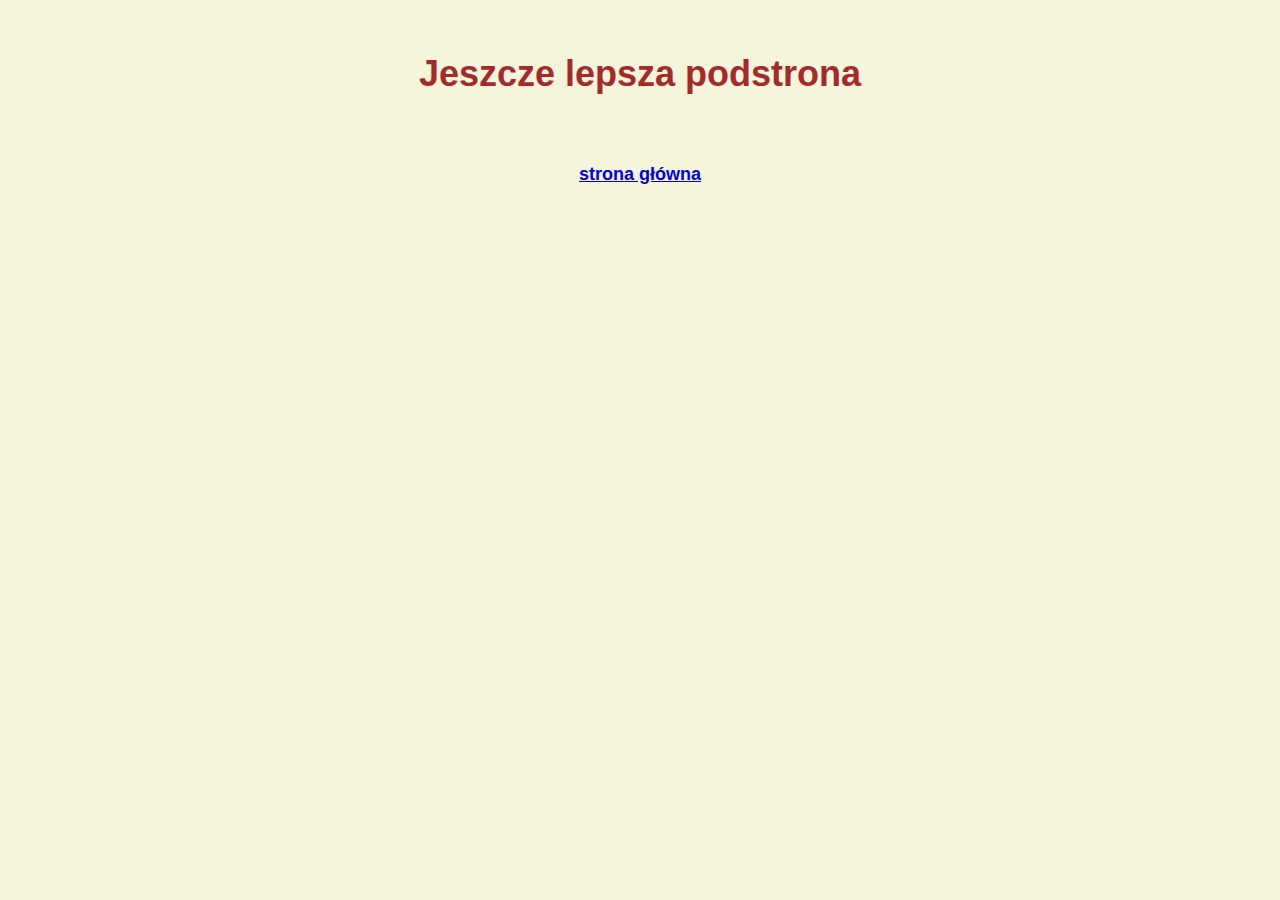
<file: podstrona.html>
<!DOCTYPE html>
<html>
<head>
    <meta charset="UTF-8" />
    <title>podstrona</title>
    <link rel='stylesheet' type='text/css' media='screen' href='main.css'>
</head>
<body>
    <br>
    <h1><center>Jeszcze lepsza podstrona</center></h1>
    <br>

    <h4><center><a href="index.html">strona główna</a></center></h4>
    
</body>
</html>
</file>
<file: main.css>
body {

    background-color: beige;
    color: brown;
    font-size: large;
    font-family: 'Franklin Gothic Medium', 'Arial Narrow', Arial, sans-serif;
}
</file>
